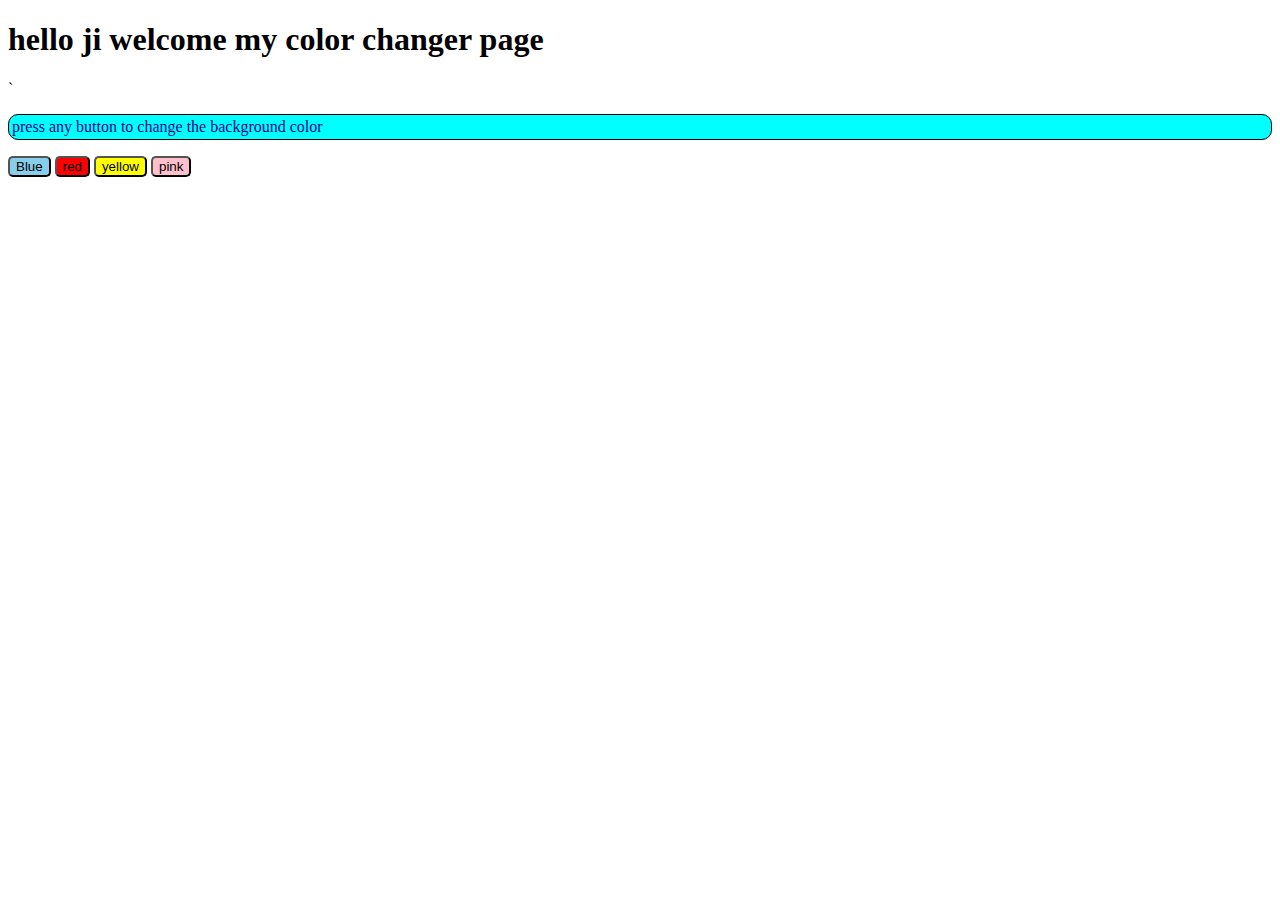
<file: complete js/06Project/01project/index.html>
<!DOCTYPE html>
<html lang="en">
<head>
    <meta charset="UTF-8">
    <meta name="viewport" content="width=device-width, initial-scale=1.0">
    <title>My first Project</title>
    <link rel="stylesheet" href="style.css">
</head>
<body>
    <div class="conatiner">
        <h1>
            hello ji welcome my color changer page 
        </h1>`
        <p class ="key">press any button to change the background color</p>
        <button id="blue1" type="button" class="button">Blue</button>
        <button id="red1" type="button" class="button">red</button>
        <button id="yellow1" type="button" class="button">yellow</button>
        <button id="pink1" type="button" class="button">pink</button>
        
    </div>
</body>
<script src ="script.js"></script>
</html>
</file>
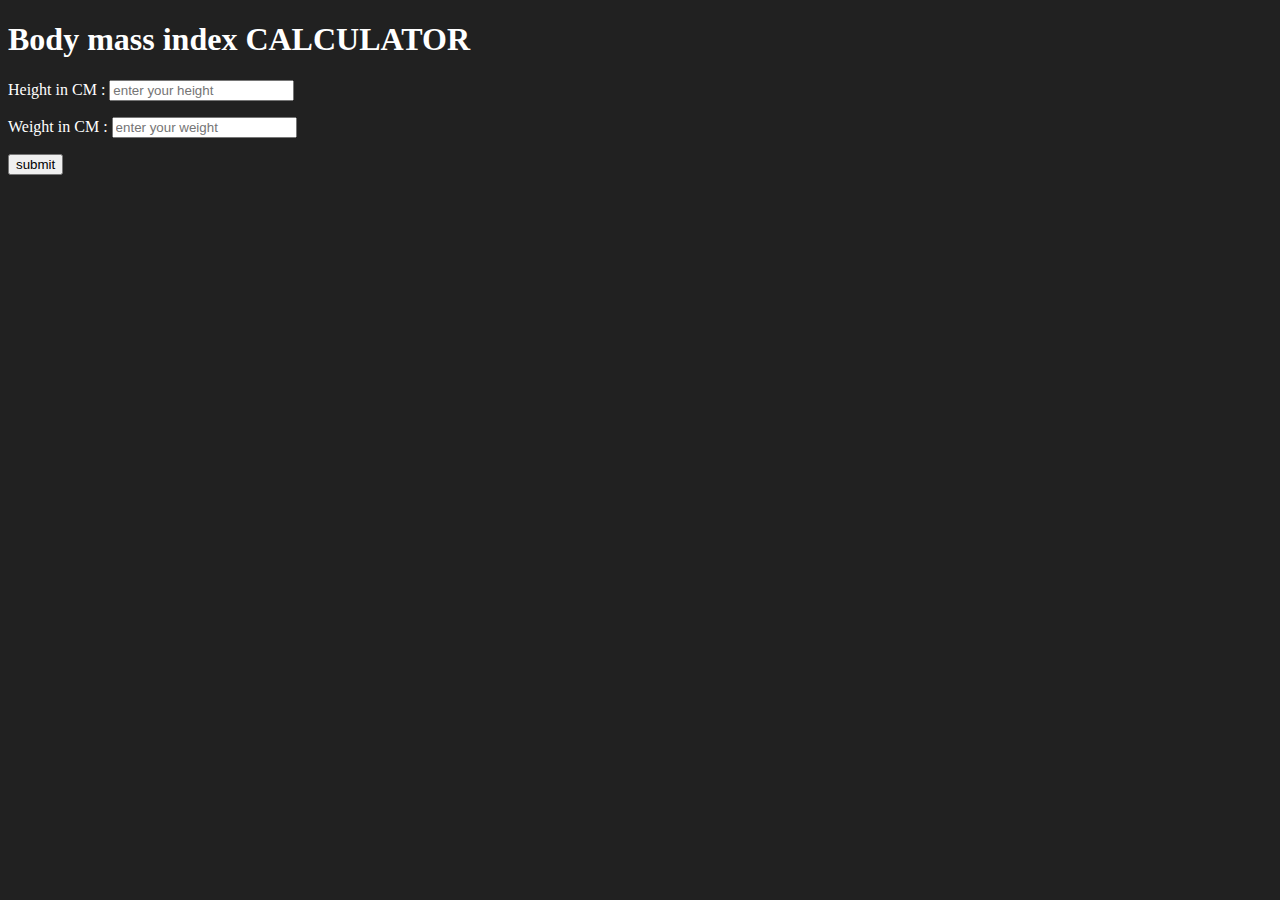
<file: complete js/06Project/02project/index.html>
<!DOCTYPE html>
<html lang="en">
<head>
    <meta charset="UTF-8">
    <meta name="viewport" content="width=device-width, initial-scale=1.0">
    <title>BMI CALCULATOR</title>
    <!-- Corrected style tag -->
    <style type="text/css" rel="stylesheet" href="style.css"></style>
</head>
<body style="background-color: #212121; color: #fff">
    <h1 id="heading">Body mass index CALCULATOR</h1>
    <nav>
        <form>
            <p><label>Height in CM :</label> <input type="text" id="height" placeholder="enter your height">
            </p>
            <p><label>Weight in CM :</label> <input type="text" id="weight" placeholder="enter your weight">
            </p>
            <button id="results" class="btn">submit</button>
        </form>
    </nav>
    <!-- Moved the script tag to the end of the body -->
    <script src="script.js"></script>
</body>
</html>
</file>
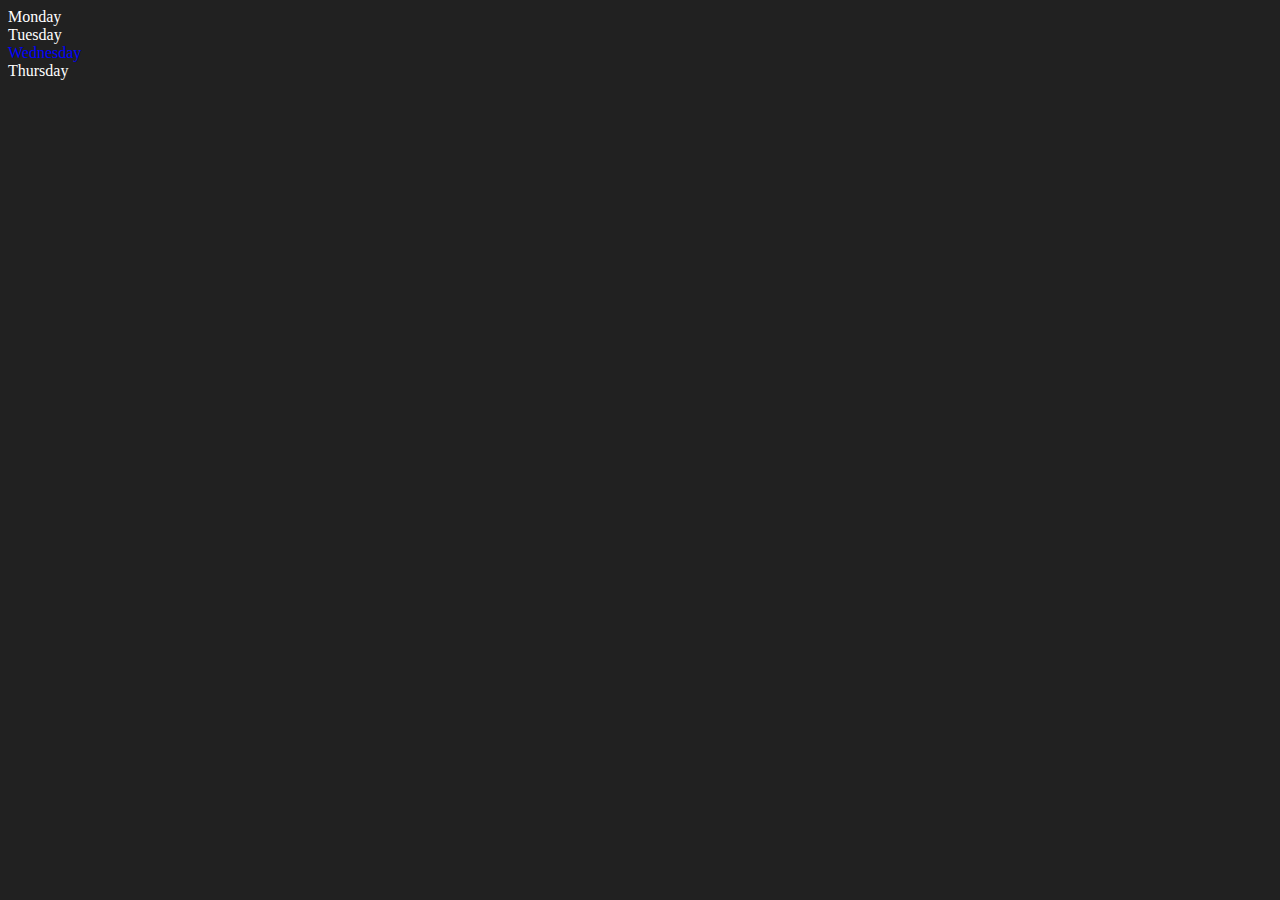
<file: complete js/05DOM/01parent_child.html>
<!DOCTYPE html>
<html lang="en">
<head>
    <meta charset="UTF-8">
    <meta name="viewport" content="width=device-width, initial-scale=1.0">
    <title>chai or code </title>
</head>
<body style="background-color : #212121; color :#fff">
    <div class="parent" >
        <div class="day">Monday</div>
        <div class="day">Tuesday</div>
        <div class="day">Wednesday</div>
        <div class="day">Thursday</div>
    </div>
</body>
<script>
    <!-- select the parent element  -->
    const parent = document.querySelector('.parent')
    console.log(parent);
    console.log(parent.children);
    //innerHTML for showing the content in it
    console.log(parent.children[0].innerHTML);
    for(let i = 0 ;i<parent.children.length ;i++)
    {
        console.log(parent.children[i].innerHTML) ;
    }
    parent.children[2].style.color =  "blue" ;
    console.log(parent.firstElementChild)
    console.log(parent.lastElementChild)
    const num = document.querySelector('.day');
    console.log(num) ;
    console.log(num.parentElement);

    console.log("NODES",parent.childNodes);
</script>
</html>
</file>
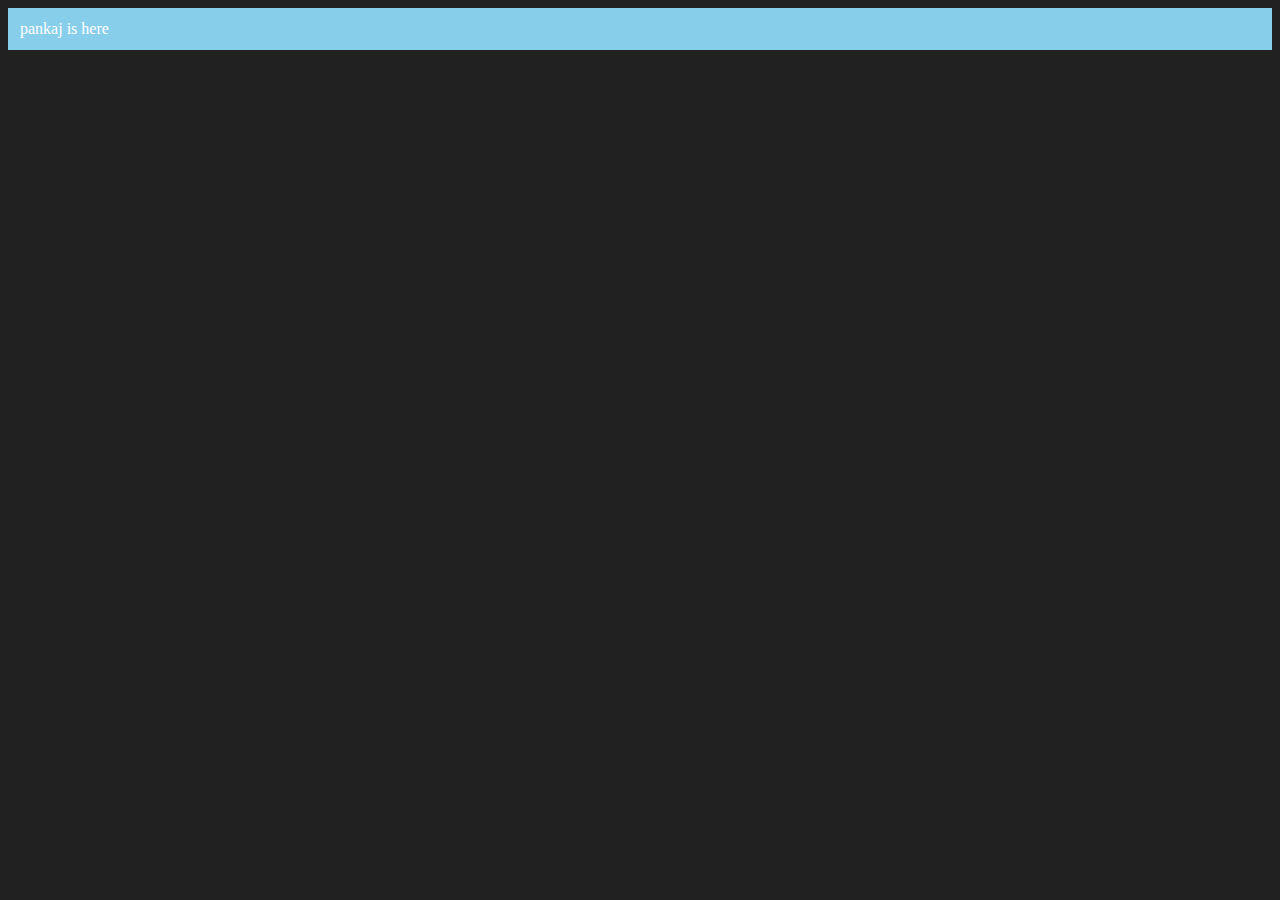
<file: complete js/05DOM/02createEle.html>
<!DOCTYPE html>
<html lang="en">
<head>
    <meta charset="UTF-8">
    <meta name="viewport" content="width=device-width, initial-scale=1.0">
    <title>Chai or code</title>
</head>
<body style="background-color : #212121; color :#fff">
    
</body>
<script>
    // create an element in div 
    const div = document.createElement('div');
    console.log(div);
    div.className = "main"
    div.id = Math.round(Math.random() * 10 + 1) 
    div.setAttribute("title" ,"generated title")
    div.style.backgroundColor = "skyblue"
    div.style.padding = "12px";
    // innerHTml overright the value to over come this we directly createTextNode
    //div.innerHTML = "chai or code"
    const addText =  document.createTextNode("pankaj is here")
    div.appendChild(addText);
    
    // but not show in a page 
    //finally we append in the main page 
    document.body.appendChild(div);


</script>
</html>
</file>
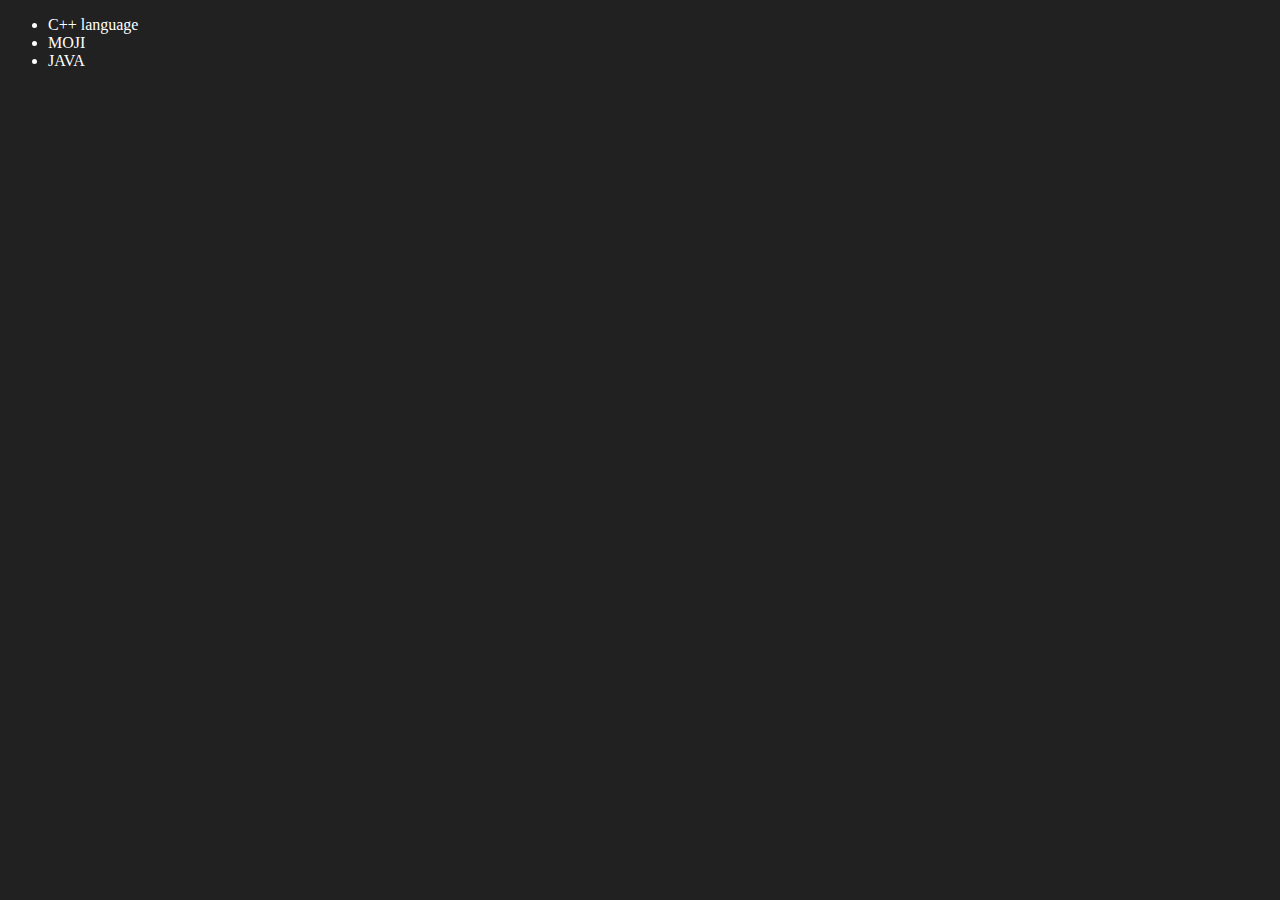
<file: complete js/05DOM/03ele_manip.html>
<!DOCTYPE html>
<html lang="en">
<head>
    <meta charset="UTF-8">
    <meta name="viewport" content="width=device-width, initial-scale=1.0">
    <title>chai or code</title>
</head>
<body style="background-color: #212121; color :#fff">
    <ul class="language">
        <li>javascript</li>
    </ul>
</body>
<script>
    // using the function 
    function addlan(langname)
    {
        const li = document.createElement("li")
        // inner html ma  i pura dom tree travese hota hai 
        li.innerHTML = `${langname}` ;
        // attached krna hai language model mai 
        document.querySelector('.language').appendChild(li);
    }
    addlan("python");
    addlan("JAVA");
    //optimized an element 

    function addlan1(langname)
    {
        const li = document.createElement("li")
        // node creation logic is used 
        const addText = document.createTextNode(langname)
        li.appendChild(addText);
        document.querySelector('.language').appendChild(li)
    }
    addlan1('golang');

    //want to edit an item in list 

    const second = document.querySelector("li:nth-child(2)")
    //second.innerHTML ="MODI";
    const newli = document.createElement('li');
    newli.textContent = "MOJI";
    second.replaceWith(newli) ;

    // prefrom the second language updation technique 
    //jise replace krna hai 
    let score = document.querySelector("li:nth-child(1)");
    // jisse replace krna hai create and repalce
    // first we create an element 

    const val = document.createElement('li');
    val.textContent = "C++ language" ;
    score.replaceWith(val);


    // remove the value :-
    const lastLAng = document.querySelector('li:last-child')
    lastLAng.remove() ;



</script>

</html>
</file>
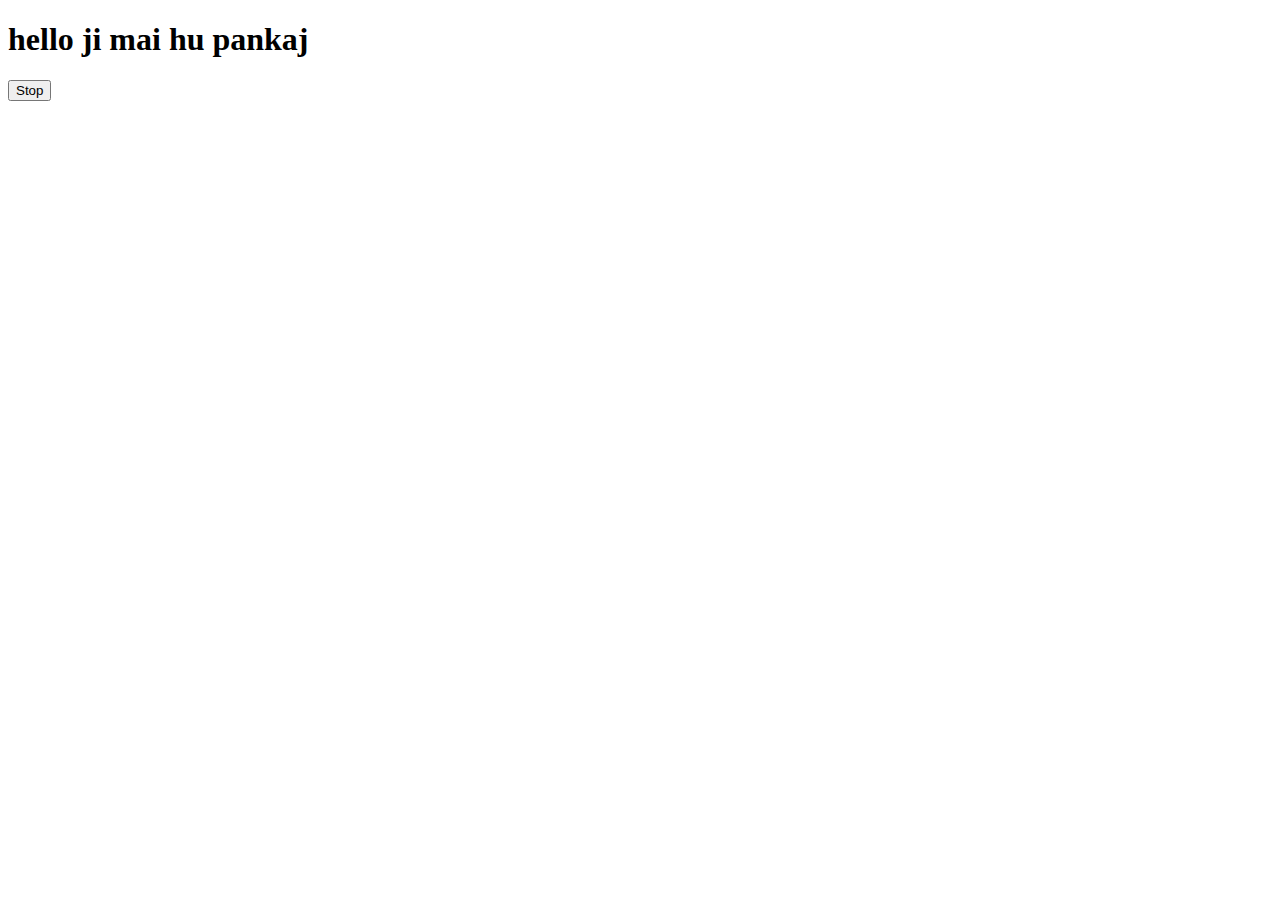
<file: complete js/07event/03(ASYNC).html>
<!DOCTYPE html>
<html lang="en">
<head>
    <meta charset="UTF-8">
    <meta name="viewport" content="width=device-width, initial-scale=1.0">
    <title>Document</title>
</head>
<body>
    <h1>hello ji mai hu pankaj</h1>
    <button id="stop">Stop</button>
</body>
<script>
    // basic function in js 
    const val = function(){
        console.log("pankaj")
    }
    const change = function()
    {
        document.querySelector('h1')
        .innerHTML = "best js series";
    }
    //setTimeout(change,2000)
    setTimeout(val,2000)//2 sec time for waiting

    // if i want to remove the set timeout what will i do 
    // use the clearTimeout function 
    // this is also required the reference phase
    
    // basic this is going
    const node = setTimeout(change,2000) ;
    // clearTimeout(node)

    // but if we want to apply in a any event 
    document.querySelector('#stop').addEventListener
    ('click',function()
    {
        clearTimeout(node)
        console.log("stopped")
    })

</script>
</html>
</file>
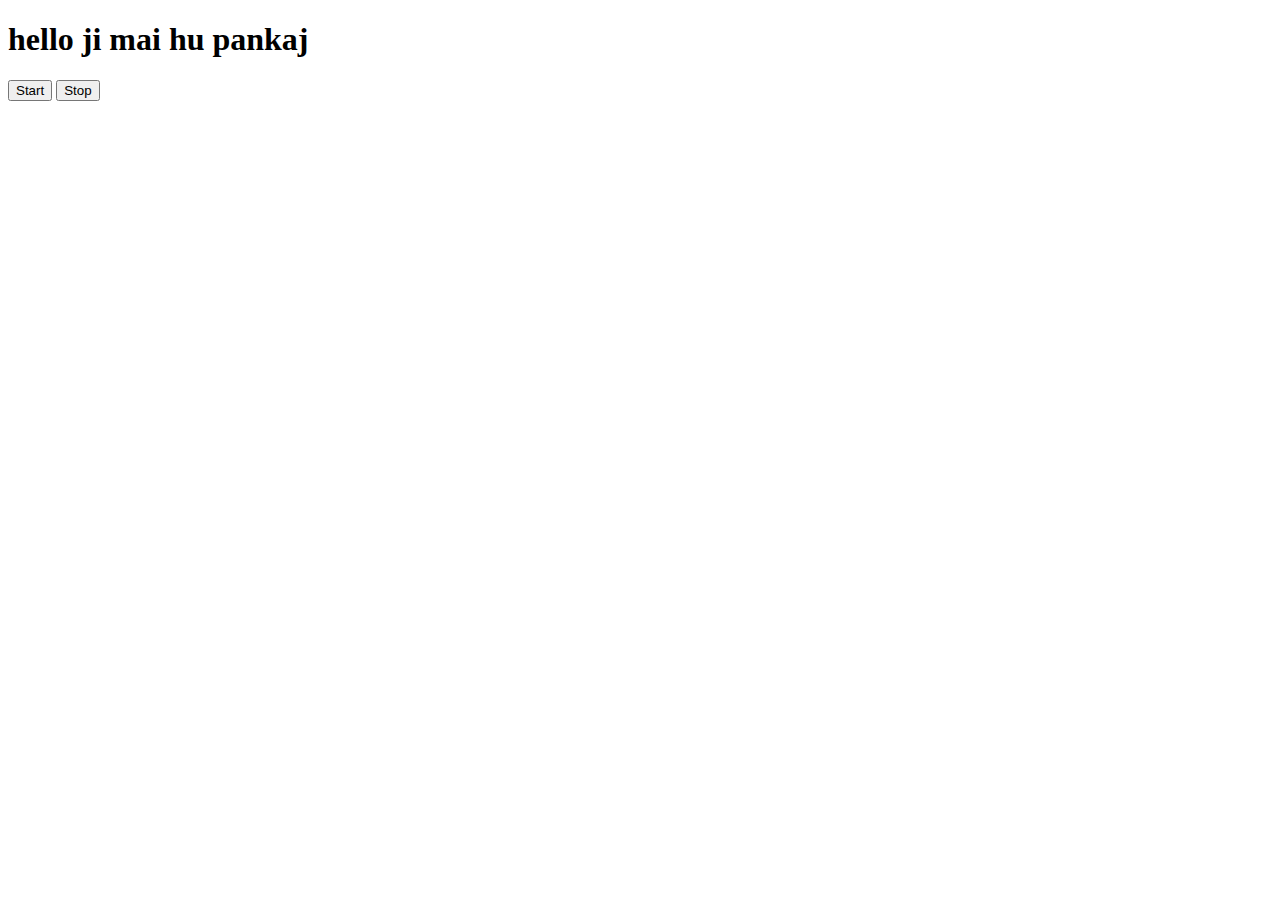
<file: complete js/07event/04stop.html>
<!DOCTYPE html>
<html lang="en">
<head>
    <meta charset="UTF-8">
    <meta name="viewport" content="width=device-width, initial-scale=1.0">
    <title>Document</title>
</head>
<body>
    <h1>hello ji mai hu pankaj</h1>
    <button id="start">Start</button>
    <button id="stop">Stop</button>

    <script src="script.js"></script> <!-- Move the script tag to the end of the body -->
</body>
</html>
</file>
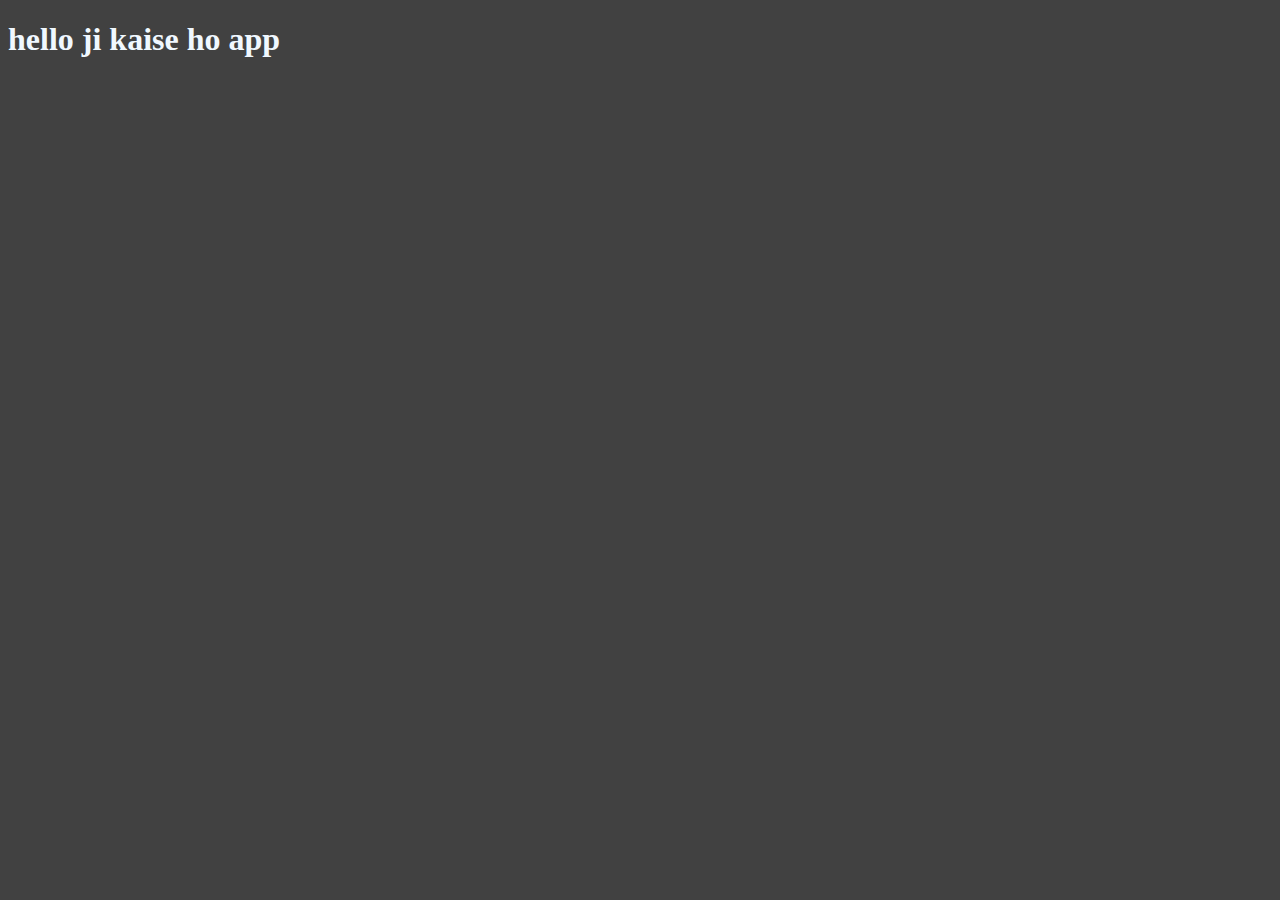
<file: complete js/08API/01api.html>
<!DOCTYPE html>
<html lang="en">
<head>
    <meta charset="UTF-8">
    <meta name="viewport" content="width=device-width, initial-scale=1.0">
    <title>Events</title>
</head>
<body style="background-color: #414141; color: aliceblue;">
    <!-- XML request  -->
<!-- 
    0) 0 UNSENT => client has been created
    open()not called yet .
    1) OPENED => open()has been called .
    2) HEADER_RECEIVED :=>send()has been called
    and headers and status are available.
    3) LOADING Downloading := responseText holds partial data.
    4) DONE => the operation is complete


-->
<h1>hello ji kaise ho app </h1>
</body>
<script>
    // AJX request in XML
    //create an object first
   const requesturl = 'https://api.github.com/users/hiteshchoudhary'
   const xhr = new XMLHttpRequest();
   // in open we need method and string
   xhr.open('GET' ,requesturl)
   
   //to track the request 
   xhr.onreadystatechange = function(){
       console.log(xhr.readyState);
       if(xhr.readyState === 4)
       {    
            const data = JSON.parse(this.responseText)
            // most of the time response comes as a string 
            console.log(data);
            console.log(data.
            followers)

       }
   }
   //open ko call kro 
   
   xhr.send();

</script>
</html>
</file>
<file: complete js/06Project/01project/style.css>
#blue1
{
    border-radius: 5px;
    background-color: skyblue;
    cursor: pointer;
}
.key
{
  border: 1px solid black;
  background-color: aqua;
  color : darkblue;
  border-radius: 10px; 
  padding : 3px
}
#red1
{
    border-radius: 5px;
    background-color: red;
    cursor: pointer;
}
#yellow1
{
    border-radius: 5px;
    background-color: yellow;
    cursor: pointer;
}
#pink1
{
    border-radius: 5px;
    background-color: pink;
    cursor: pointer;
}
</file>
